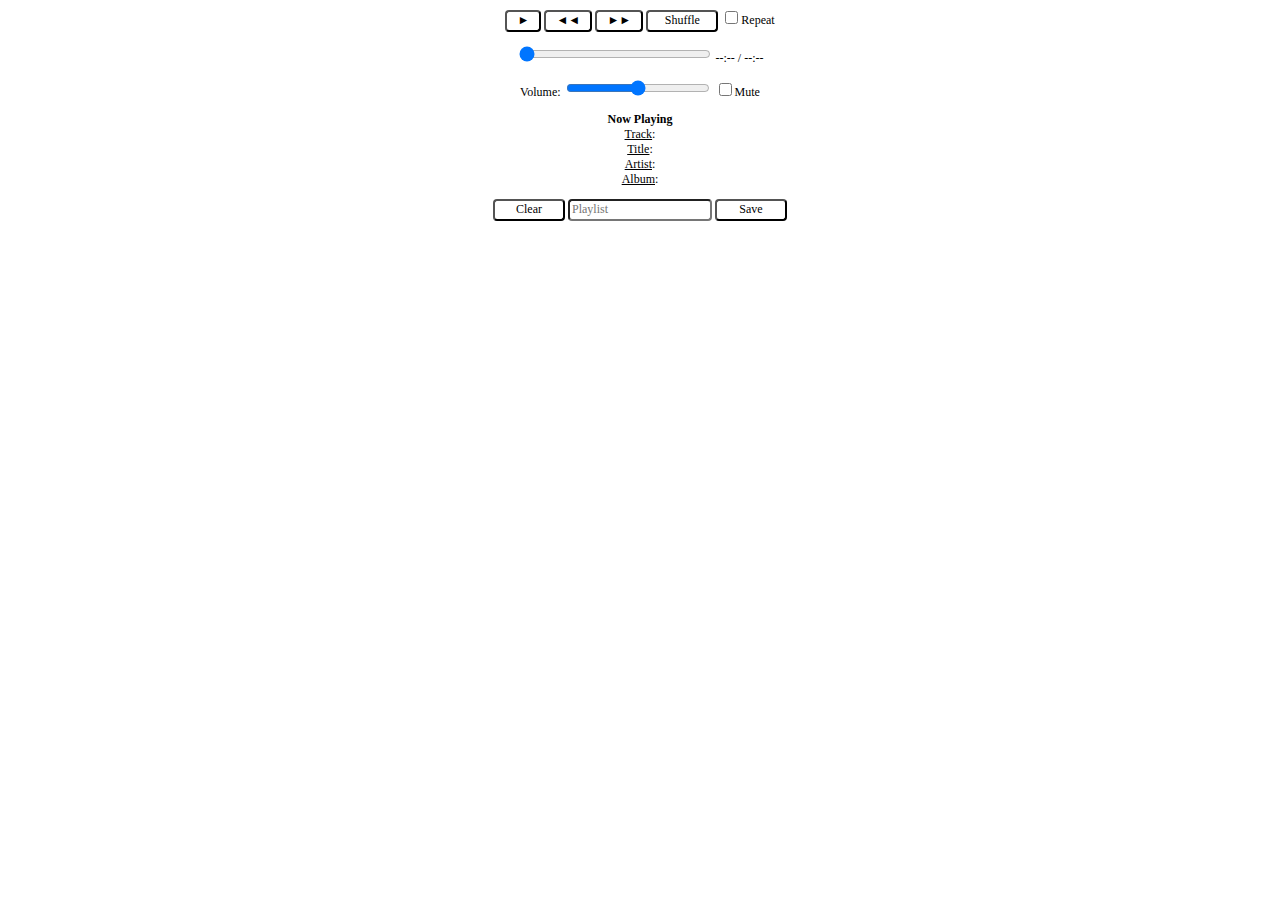
<file: audio.html>
<html lang="en">
<head>
    <title>Audio Player</title>
    <link rel="stylesheet" href="style.css">
    <script src="audio.js"></script>
</head>

<body>

    <!-- <h2><u>Audio Player</u></h2> -->

    <p style="text-align:center">
        <audio id="audioPlayer1"></audio>
        <audio id="audioPlayer2"></audio>
        <button class="ibtn" id="play_pause" onclick="play_pause()">&#9658;</button>
        <button class="ibtn" style="width:48px" id="previous" onclick="previous()">&#9668&#9668;</button>
        <button class="ibtn" style="width:48px" id="next" onclick="next()">&#9658&#9658;</button>
        <button class="btn" id="shuffle" onclick="shuffle()">Shuffle</button>
        <label><input type="checkbox" id="repeat">Repeat</label>
    </p>

    <p style="text-align:center">
        <input type="range" min="0" max="0" value="0" id="playhead" style="width:192px">
        <label id="currentTime">--:--</label> / <label id="duration">--:--</label>
    </p>

    <p style="text-align:center">
        Volume: <input type="range" min="0" max="100" value="50" id="volume" style="width:144px">
        <label><input type="checkbox" id="mute">Mute</label>
    </p>

    <p style="text-align:center" id="nowPlayingInfo">
        <b>Now Playing</b><br>
        <u>Track</u>: <br>
        <u>Title</u>: <br>
        <u>Artist</u>: <br>
        <u>Album</u>: <br>
    </p>

    <p style="text-align:center">
        <button class="btn" id="clearPlaylist" onclick="clearPlaylist()">Clear</button>
        <input type="text" id="playlistName" placeholder="Playlist">
        <button class="btn" id="savePlaylist" onclick="savePlaylist()">Save</button>
    </p>

    <ul id="playlist" style="width:100%"></ul>

    <script>
        initPlayer();
    </script>

</body>

</html>
</file>
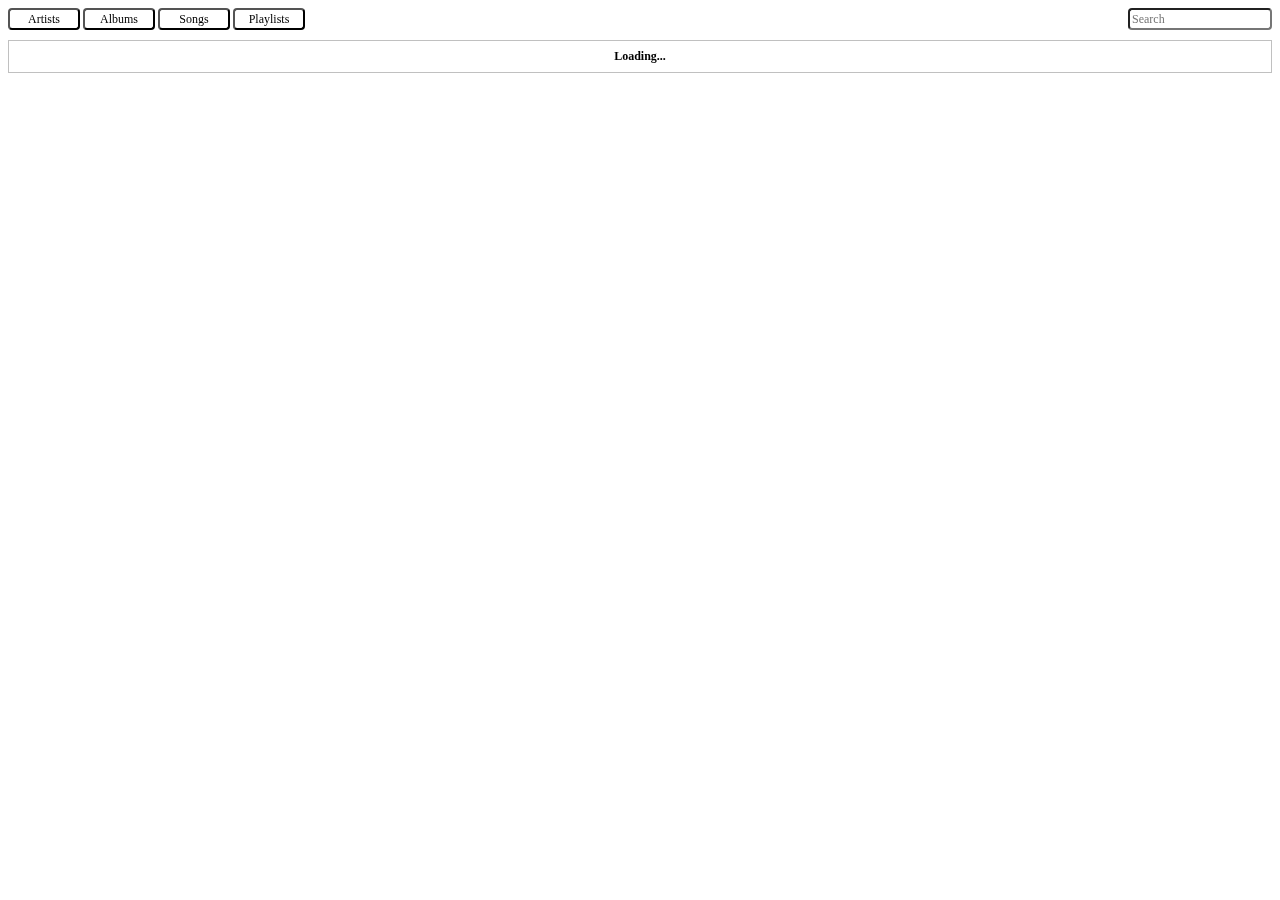
<file: browser.html>
<html lang="en">
<head>
    <title>Browser</title>
    <link rel="stylesheet" href="style.css">
    <script src="browser.js"></script>
</head>

<body>

    <!-- <h2><u>Music Browser</u></h2> -->

    <div class="transparent header" id="hback" style="width:100%;height:72px;top:0">

        <p class="header" id="tabs" style="left:8px;top:8px">
            <button class="btn" id="set_0" onclick="updateTable(0)">Artists</button>
            <button class="btn" id="set_1" onclick="updateTable(1)">Albums</button>
            <button class="btn" id="set_2" onclick="updateTable(2)">Songs</button>
            <button class="btn" id="set_3" onclick="updateTable(3)">Playlists</button>
        </p>

        <p class="header" id="search" style="right:8px;top:8px">
            <input type="text" id="query" name="query" placeholder="Search">
        </p>

        <p class="header" id="info" style="width:calc(100% - 16px);text-align:center;top:36px"></p>

        <table class="browsetbl header" id="tblhead" style="width:calc(100% - 16px);top:40px">
            <thead><tr><th>Loading...</th></tr></thead>
        </table>

    </div>

    <table class="browsetbl" id="tbldata" style="width:100%;margin-top:72px"></table>

    <script>
        initBrowser();
    </script>

</body>

</html>
</file>
<file: style.css>
body, td, th, button, input {
    font-family: Verdana;
    font-size: 12px;
    outline: none;
}

.browsetbl {
    border-collapse: collapse;
    table-layout: fixed;
}

.browsetbl td, th {
    border: 1px solid #C0C0C0;
    padding: 5px;
}

.browsetbl tr {
    height: 32px;
}

.browsetbl tr:nth-child(even) {
    background-color: #f2f2f2;
}

a {
    color:black;
    text-decoration: none;
}

.btn {
    width: 72px;
    height: 22px;
    border-radius: 4px;
    background-color: #ffffff;
    color: #000000;
}

.ibtn {
    width: 36px;
    height: 22px;
    border-radius: 4px;
    background-color: #ffffff;
    color: #000000;
}

.active {
    font-weight: bold;
    background-color: #000000;
    color: #ffffff;
}

.transparent {
    background: rgba(255,255,255,0.9);
}

.header {
    position: fixed;
    margin-top: 0;
}

#query {
    width: 144px;
    height: 22px;
    border-radius: 4px;
}

#playlist {
    list-style-type: none;
    padding: 0 0 0 0;
}

#playlist li {
    min-height: 24px;
    border-top: 1px solid white;
}

#playlist .current-song a {
    font-weight: bold;
}

#playlistName {
    width: 144px;
    height: 22px;
    border-radius: 4px;
}
</file>
